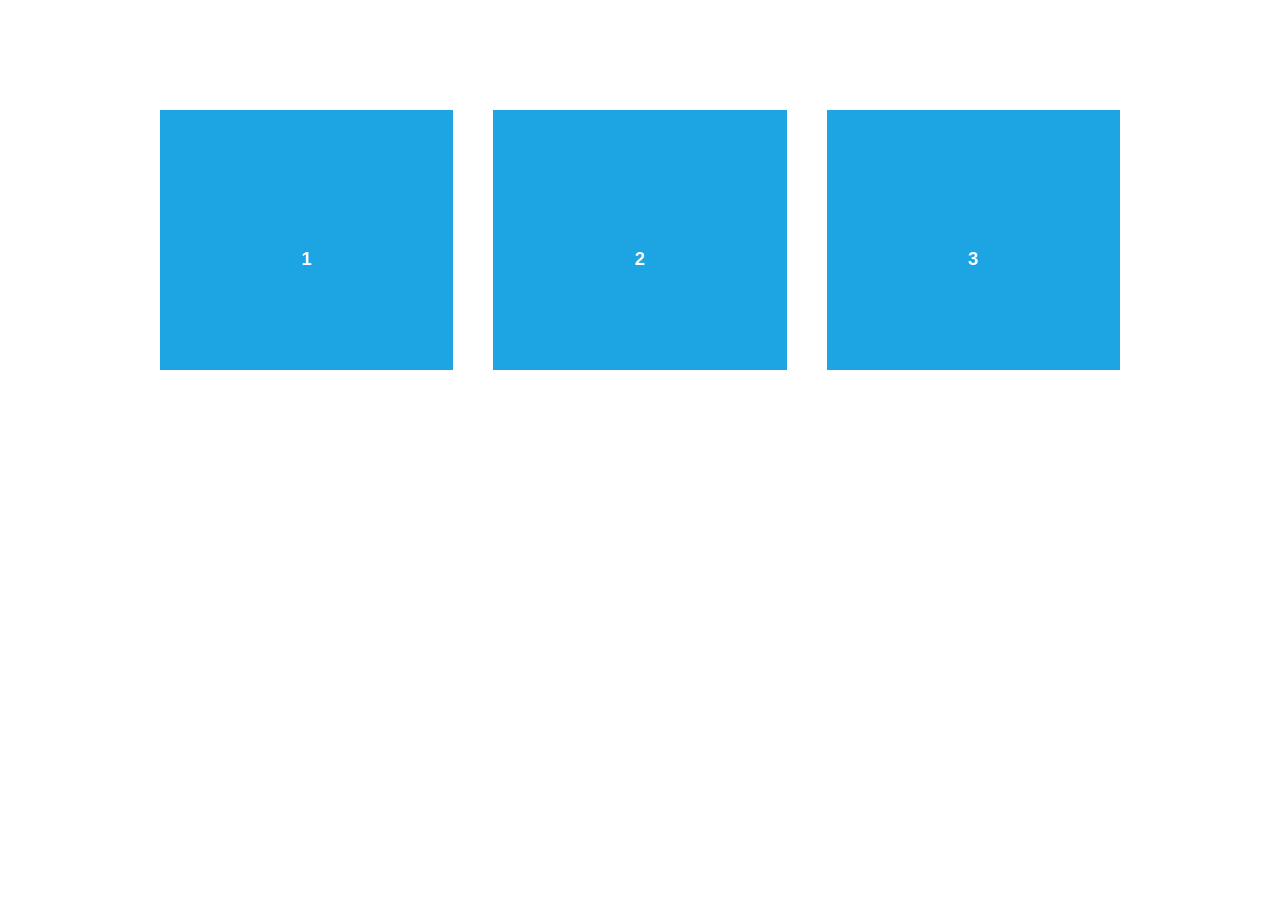
<file: lib/aos-master/aos-master/demo/async.html>
<!DOCTYPE html>
<html>
  <head>
    <meta charset="utf-8">
    <title>AOS - Animate on scroll library</title>
    <meta name="viewport" content="width=device-width">
    <link rel="stylesheet" href="css/styles.css" />
    <link rel="stylesheet" href="../dist/aos.css" />
  </head>
  <body>
    <div id="aos-demo" class="aos-all"></div>

    <script src="../dist/aos.js"></script>
    <script>
      AOS.init({
        easing: 'ease-in-out-sine'
      });

      setInterval(addItem, 300);

      var itemsCounter = 1;
      var container = document.getElementById('aos-demo');

      function addItem () {
        if (itemsCounter > 42) return;
        var item = document.createElement('div');
        item.classList.add('aos-item');
        item.setAttribute('data-aos', 'fade-up');
        item.innerHTML = '<div class="aos-item__inner"><h3>' + itemsCounter + '</h3></div>';
        container.appendChild(item);
        itemsCounter++;
      }
    </script>
  </body>
</html>
</file>
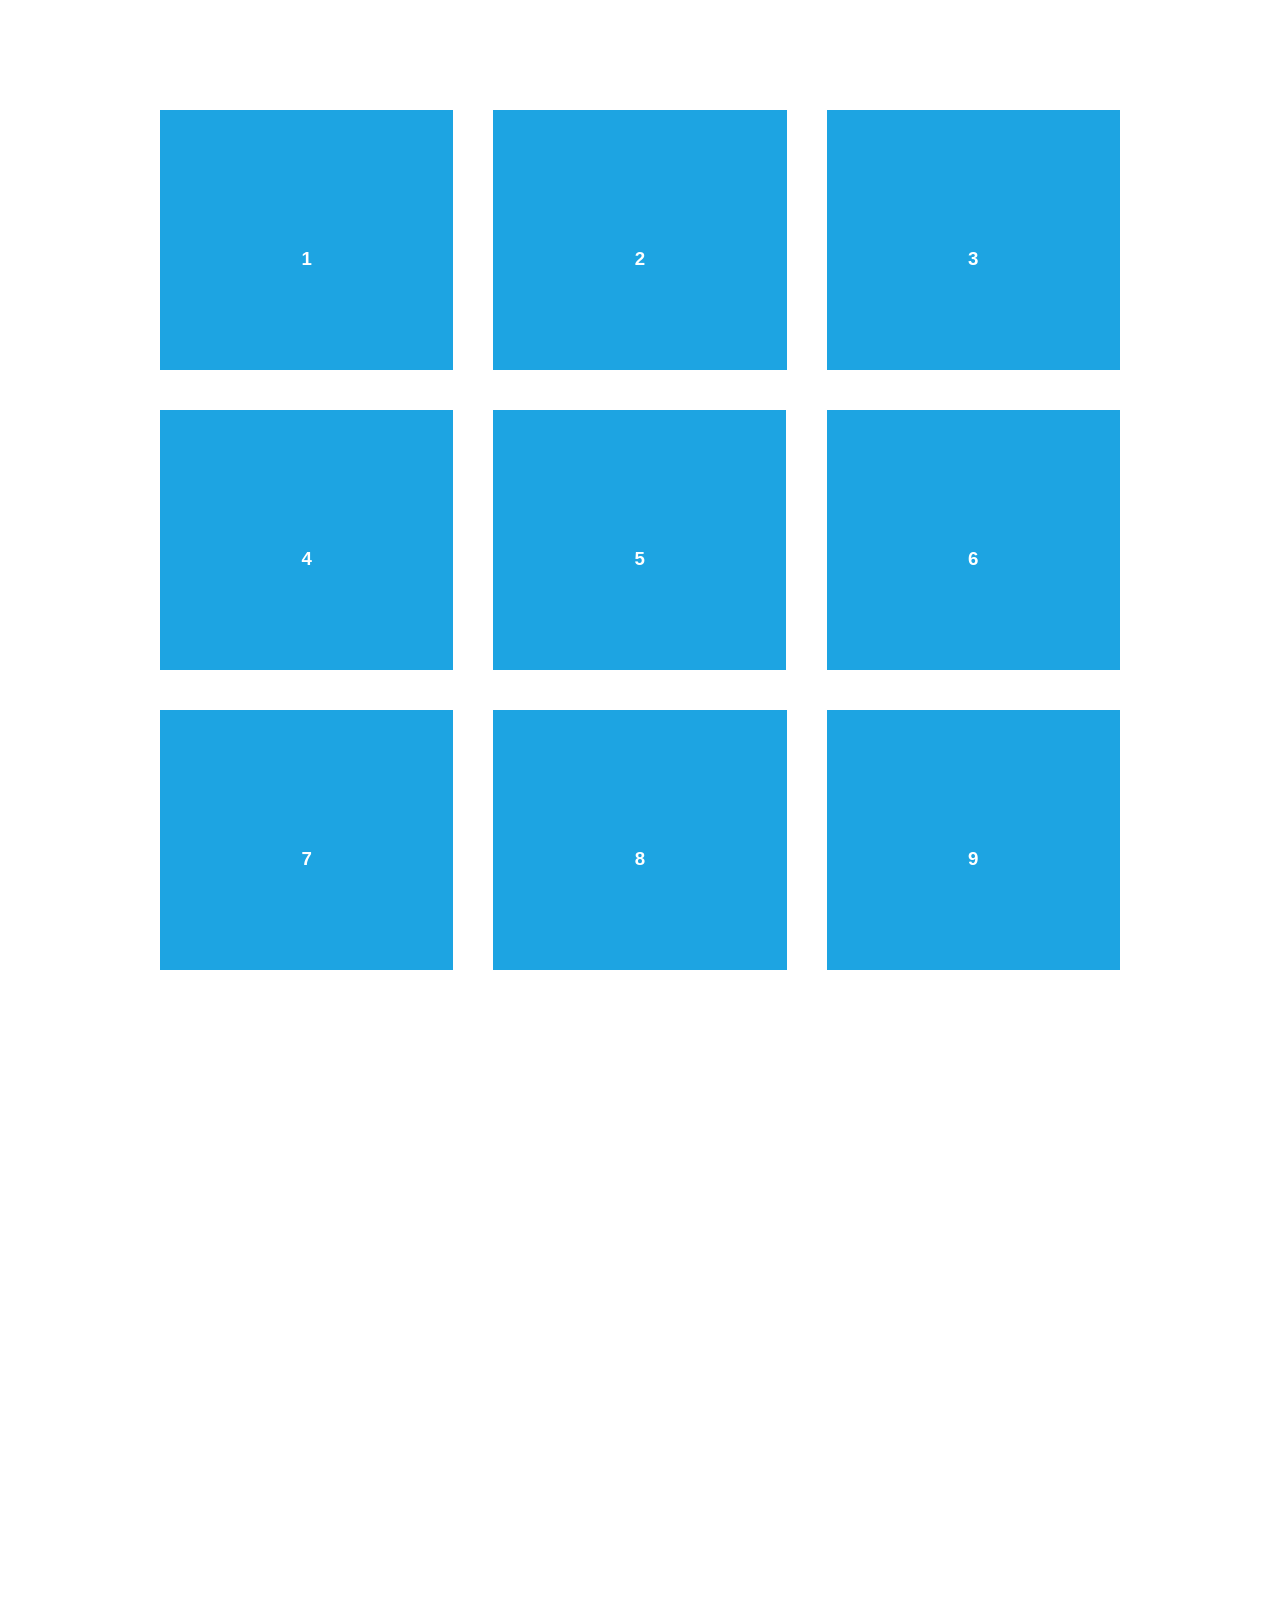
<file: lib/aos-master/aos-master/demo/simple.html>
<!DOCTYPE html>
<html>
  <head>
    <meta charset="utf-8">
    <title>AOS - Animate on scroll library</title>
    <meta name="viewport" content="width=device-width">
    <link rel="stylesheet" href="css/styles.css" />
    <link rel="stylesheet" href="../dist/aos.css" />
    <!--[if lt IE 9]>
    <script src="//html5shiv.googlecode.com/svn/trunk/html5.js"></script>
    <![endif]-->
  </head>
  <body>
    <div id="transcroller-body" class="aos-all">
      <div class="aos-item" data-aos="fade-up">
        <div class="aos-item__inner"><h3>1</h3></div>
      </div>
      <div class="aos-item" data-aos="fade-down">
        <div class="aos-item__inner"><h3>2</h3></div>
      </div>
      <div class="aos-item" data-aos="zoom-out-down">
        <div class="aos-item__inner"><h3>3</h3></div>
      </div>
      <div class="aos-item" data-aos="flip-down">
        <div class="aos-item__inner"><h3>4</h3></div>
      </div>
      <div class="aos-item" data-aos="flip-up">
        <div class="aos-item__inner"><h3>5</h3></div>
      </div>
      <div class="aos-item" data-aos="fade-down">
        <div class="aos-item__inner"><h3>6</h3></div>
      </div>
      <div class="aos-item" data-aos="fade-in">
        <div class="aos-item__inner"><h3>7</h3></div>
      </div>
      <div class="aos-item" data-aos="fade-down">
        <div class="aos-item__inner"><h3>8</h3></div>
      </div>
      <div class="aos-item" data-aos="fade-in">
        <div class="aos-item__inner"><h3>9</h3></div>
      </div>
      <div class="aos-item" data-aos="fade-down">
        <div class="aos-item__inner"><h3>10</h3></div>
      </div>
      <div class="aos-item" data-aos="fade-up">
        <div class="aos-item__inner"><h3>11</h3></div>
      </div>
      <div class="aos-item" data-aos="fade-down">
        <div class="aos-item__inner"><h3>12</h3></div>
      </div>
      <div class="aos-item" data-aos="fade-in">
        <div class="aos-item__inner"><h3>13</h3></div>
      </div>
      <div class="aos-item" data-aos="fade-up">
        <div class="aos-item__inner"><h3>14</h3></div>
      </div>
      <div class="aos-item" data-aos="fade-in">
        <div class="aos-item__inner"><h3>15</h3></div>
      </div>
      <div class="aos-item" data-aos="fade-up">
        <div class="aos-item__inner"><h3>16</h3></div>
      </div>
      <div class="aos-item" data-aos="fade-down">
        <div class="aos-item__inner"><h3>17</h3></div>
      </div>
      <div class="aos-item" data-aos="fade-up">
        <div class="aos-item__inner"><h3>18</h3></div>
      </div>
      <div class="aos-item" data-aos="zoom-out">
        <div class="aos-item__inner"><h3>19</h3></div>
      </div>
      <div class="aos-item" data-aos="fade-up">
        <div class="aos-item__inner"><h3>20</h3></div>
      </div>
      <div class="aos-item" data-aos="zoom-out">
        <div class="aos-item__inner"><h3>21</h3></div>
      </div>
      <div class="aos-item" data-aos="fade-in">
        <div class="aos-item__inner"><h3>22</h3></div>
      </div>
      <div class="aos-item" data-aos="zoom-out-up">
        <div class="aos-item__inner"><h3>23</h3></div>
      </div>
      <div class="aos-item" data-aos="zoom-out-down">
        <div class="aos-item__inner"><h3>24</h3></div>
      </div>
      <div class="aos-item" data-aos="fade-in">
        <div class="aos-item__inner"><h3>25</h3></div>
      </div>
      <div class="aos-item" data-aos="fade-in">
        <div class="aos-item__inner"><h3>26</h3></div>
      </div>
      <div class="aos-item" data-aos="fade-in">
        <div class="aos-item__inner"><h3>27</h3></div>
      </div>
      <div class="aos-item" data-aos="fade-in">
        <div class="aos-item__inner"><h3>28</h3></div>
      </div>
      <div class="aos-item" data-aos="fade-in">
        <div class="aos-item__inner"><h3>29</h3></div>
      </div>
      <div class="aos-item" data-aos="fade-in">
        <div class="aos-item__inner"><h3>30</h3></div>
      </div>
      <div class="aos-item" data-aos="fade-in">
        <div class="aos-item__inner"><h3>31</h3></div>
      </div>
      <div class="aos-item" data-aos="fade-in">
        <div class="aos-item__inner"><h3>32</h3></div>
      </div>
      <div class="aos-item" data-aos="fade-in">
        <div class="aos-item__inner"><h3>33</h3></div>
      </div>
      <div class="aos-item" data-aos="fade-in">
        <div class="aos-item__inner"><h3>34</h3></div>
      </div>
      <div class="aos-item" data-aos="fade-in">
        <div class="aos-item__inner"><h3>35</h3></div>
      </div>
      <div class="aos-item" data-aos="fade-in">
        <div class="aos-item__inner"><h3>36</h3></div>
      </div>
      <div class="aos-item" data-aos="fade-in">
        <div class="aos-item__inner"><h3>37</h3></div>
      </div>
      <div class="aos-item" data-aos="fade-in">
        <div class="aos-item__inner"><h3>38</h3></div>
      </div>
      <div class="aos-item" data-aos="fade-in">
        <div class="aos-item__inner"><h3>39</h3></div>
      </div>
      <div class="aos-item" data-aos="fade-in">
        <div class="aos-item__inner"><h3>40</h3></div>
      </div>
      <div class="aos-item" data-aos="fade-in">
        <div class="aos-item__inner"><h3>41</h3></div>
      </div>
      <div class="aos-item" data-aos="fade-in">
        <div class="aos-item__inner"><h3>42</h3></div>
      </div>
    </div>

    <script src="../dist/aos.js"></script>
    <script>
      AOS.init({
        easing: 'ease-in-out-sine'
      });
    </script>

    <!-- <script src="//cdnjs.cloudflare.com/ajax/libs/require.js/2.1.11/require.min.js"></script>
    <script>
      requirejs.config({
          baseUrl: '../dist',
      });

      require(['aos'], function(AOS){
          AOS.init({
              easing: 'ease-in-out-sine'
          });
      });
    </script> -->
  </body>
</html>
</file>
<file: lib/aos-master/aos-master/demo/css/styles.css>
body {
  font-family: Helvetica,Tahoma;
}

*,
*:before,
*:after {
  box-sizing: border-box;
}

.aos-all {
  width: 1000px;
  max-width: 98%;
  margin: 10vh auto 0 auto;
}

.aos-item {
  display: inline-block;
  float: left;
  width: 33.3333%;
  height: 300px;
  padding: 20px;
}

.aos-item__inner {
  position: relative;
  width: 100%;
  height: 100%;
  float: left;
  background: #1da4e2;
  line-height: 260px;
  text-align: center;
  color: #fff;
}

@media screen and (max-width: 800px) {
  .aos-item {
    width: 50%;
  }
}
</file>
